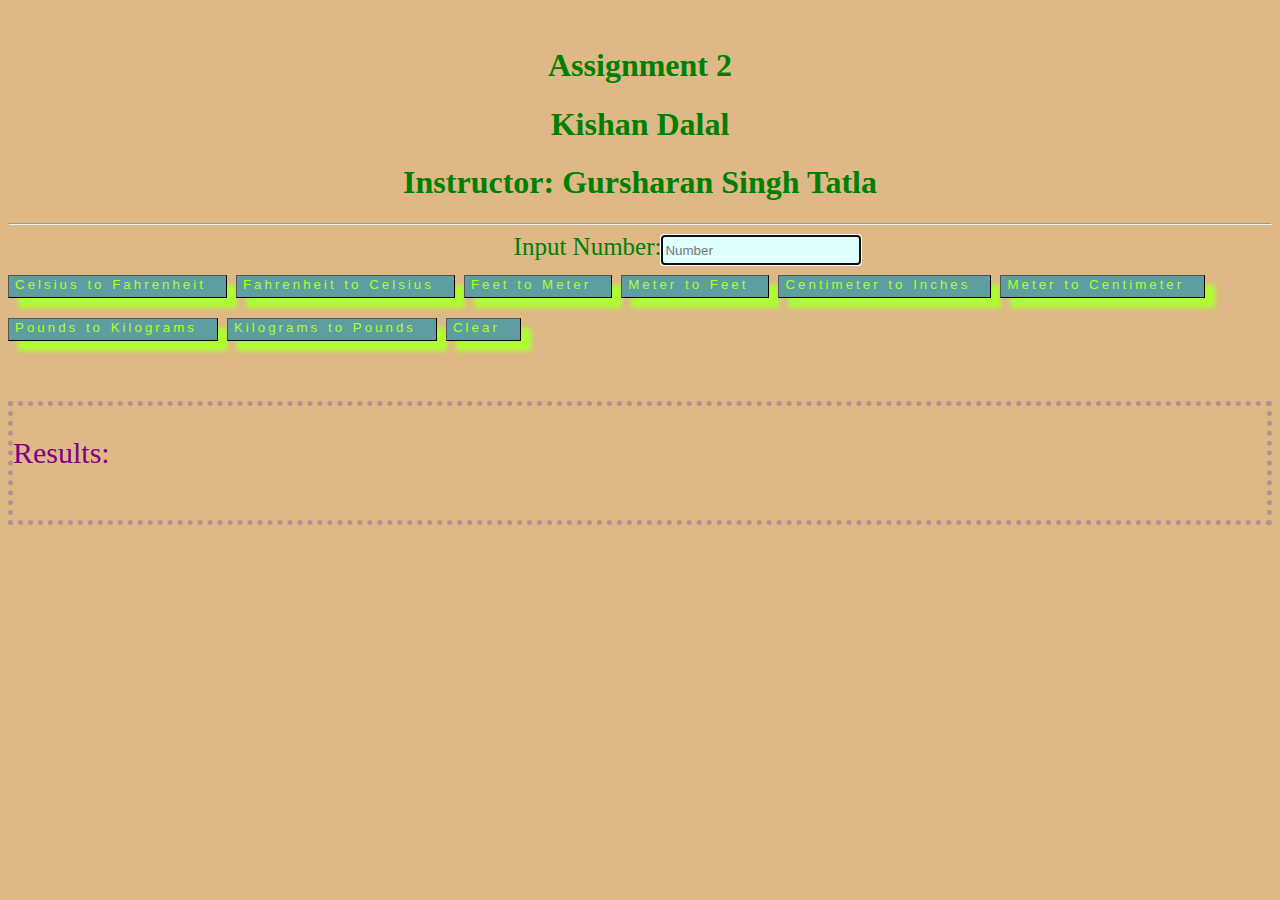
<file: a2-Kishan-Dalal/index.html>
<html>
    <head>
        <title>Assignment 2</title> <br>
        <h1>Assignment 2</h1>
        <h1>Kishan Dalal</h1>
        <h1>Instructor: Gursharan Singh Tatla</h1>
        <hr>
        <link rel="stylesheet" href="css/styles.css">
    </head>
    <body>
        <form id = "Forms">
            <!-- User input! -->
            <div id="infoEntered"><label id="number">Input Number:</label><input type="text" id="input" placeholder="Number" required autofocus><br></div>
            
             <!-- Fahrenheit, Celsius Conversions   -->
            <input type="button" id="celToFah" value="Celsius to Fahrenheit">
            
            <input type="button" id="fahToCel" value="Fahrenheit to Celsius"> 
            
            <!-- Feet, Meter Conversions   -->
            <input type="button" id="feetToMeter" value="Feet to Meter">
            
            <input type="button" id="meterToFeet" value="Meter to Feet">
            
            <!-- Centimeters, Inches Conversions   -->
            <input type="button" id="centiToMeter" value="Centimeter to Inches">
                   
            <input type="button" id="meterToCenti" value="Meter to Centimeter">
            
            <!-- Pounds, Kilograms Conversions   -->
            <input type="button" id="poundsToKilo" value="Pounds to Kilograms">
            
            <input type="button" id="kiloToPounds" value="Kilograms to Pounds">
            
            <!-- Clear -->
            <input type="button" id="clear" value="Clear" >
            
            <!--  Paragraph where the answer to the buttons will go -->
            <p id="results">Results: </p>
        </form>
        <script src="scripts/scripts.js"> 
        </script>
    </body>
</html>
</file>
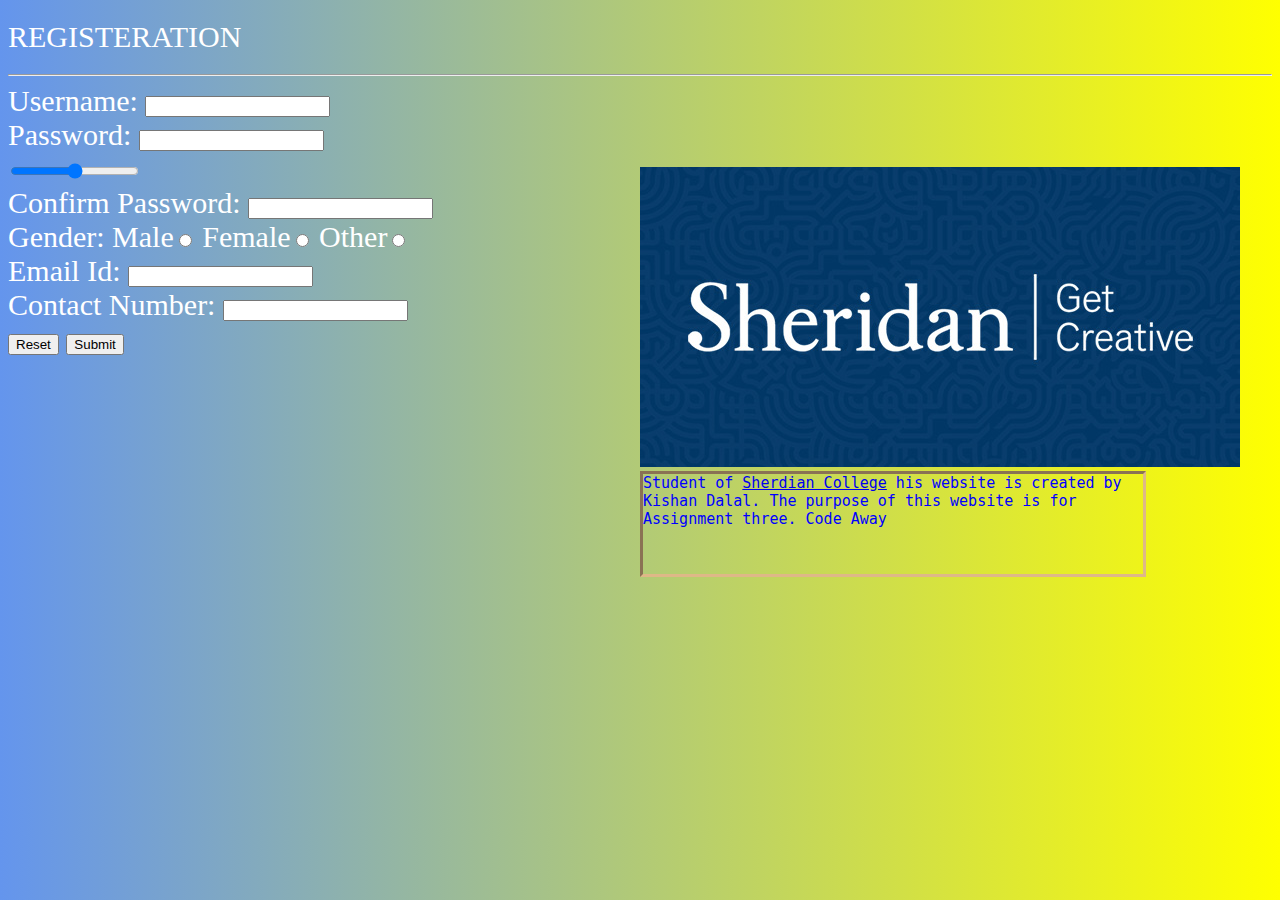
<file: a3-Kishan-Dalal/index.html>
<!DOCTYPE html>
<html>
    <head>
        <title>Assignment 3, Kishan</title>
        <link rel="stylesheet" type="text/css" href="css/css.css">
        <h1>REGISTERATION</h1>
        <hr>
    </head>

    <body>
    
        <form id="myForm" method="post" action="thank-you.html">
        <!--userName, blurs function executeValid() -->
        Username: <input type="text" id="userName" onblur="executeVaild()" name="userName">
        <span id="spanUserName" required></span>
        <br>
        
        <!--password, blurs function executeValid(). confirmPassword, blurs function passwordMatch()-->
        Password: </span><input type="password" id="password" name="password" onblur="executeVaild()" required>
        <span id="spanPassword"></span>
        <br>
        
        <input type="range" id="range" name="range"><br>
        Confirm Password: <input type="password" id="confirmPassword" name="confirmPassword" onblur="passwordMatch()" required>
        <span id="spanConfirmPassword"></span>
        <br>
        
        <!--Gender -->
        Gender: 
        Male<input type="radio" value="male" id="male" name="gender" required>
        Female<input type="radio" value="female" id="female" name="gender" required>
        Other<input type="radio" value="other" id="other" name="gender" required>
        <span id="spanGender"></span>
        <br>    
        
        <!-- emailID, blurs function emailValid(). contactNumber, blurs function contactNumberValid() -->
        Email Id: <input type="text" id="emailID" onblur="emailValid()" name="emailID" required>
        <span id="spanEmailID"></span>
        <br>
         
        Contact Number: <input type="text" name="contactNumber" id="contactNumber" onblur="contactNumberValid()" required>
        <span id="spanContactNumber"></span>
        <br>
        
        <input type="button" value="Reset" id="clear" onclick="myReset()">
        <input type="submit" value="Submit" id="submit">
        
            
        </form>
    <!-- Extra stuff -->
    <img id="banner" src="Pic/SheridanBanner.jpg">
    <p id="indexParagrah">
        Student of <a href="https://www.sheridancollege.ca/">Sherdian College</a> his website is created by Kishan Dalal. The purpose of this website is for Assignment three. Code Away
    </p>
        <script src="scripts/scripts.js"></script>
    </body>

</html>
</file>
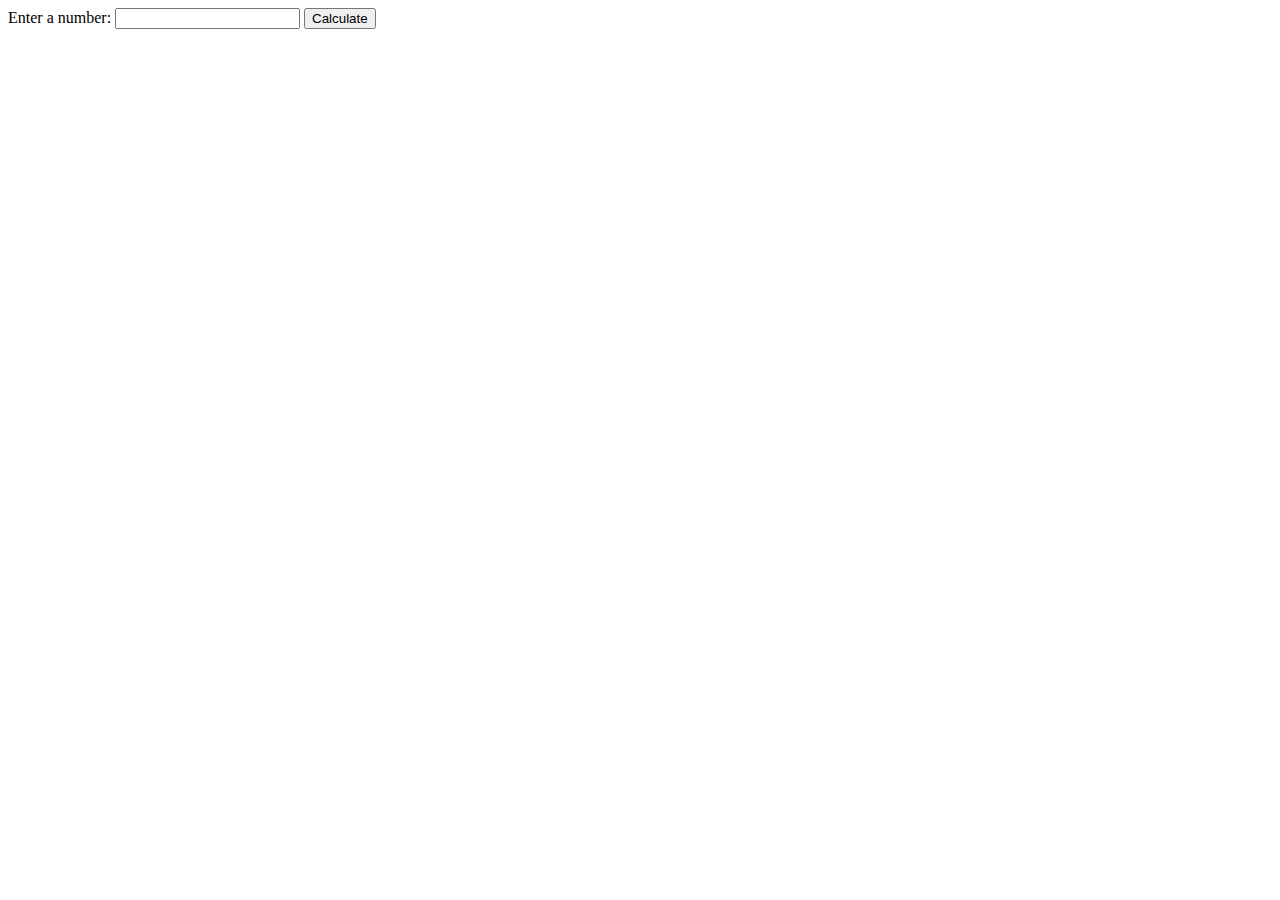
<file: Discount.html>
<html>
<head> </head>

    <body>
        <form>
            Enter a number: <input type="text" id="originalPrice" required>
            <input type="button" id="Calculate" value="Calculate">
        </form>
    </body>
    <script>
        var originalPrice = document.getElementById("originalPrice").value;
        var discountedPercent = 50; 
        
        document.getElementById("Calculate").onclick = function()
            {
                var originalPrice = document.getElementById("originalPrice").value;
                var discountedPercent = 50; 
                var result = originalPrice * (discountPercent/100); 
                var result1= originalPrice - result; 
                return result1;
            };
            
            
            
    </script>
</html>
</file>
<file: a2-Kishan-Dalal/css/styles.css>
/* Entire file common css*/
h1 
{
    text-align: center;
}

body
{
    color: green;
    background-color: burlywood; 
}    

p
{
    display: flex;
    font-size: 30px;
    color: purple;
    border-style: dotted;
    border-color: rosybrown;
    border-width: thick;
    
    margin-top: 50px;
    margin-bottom: 30px;
    
    padding-top: 30px;
    padding-bottom: 50px;
    text-align: center;
}


/* textbox area */
#input
{
    background-color: lightcyan;
    width: 200px; 
    height: 30px; 
}

#infoEntered
{
    position: relative;
    left: 40%;
    top: 25%;
}

label
{
    font-size: 25;
}

/* Button */
input[type="button"]:hover
{
    background-color: blue;
}

input[type="button"] 
{   
    display: inline-block;
    background-color: cadetblue;
    border-color: black;
    border-width: thin;
    color: greenyellow;
    padding-right: 20px;
    padding-bottom: 5px;
    box-shadow: 10px 10px 5px; 
    
    /* Spacing */
    word-spacing: 1px;
    letter-spacing: 3; 
    
    /* Margin Alignment */
    margin-bottom: 10px; 
    margin-top: 10px;
    margin-right: 5px;
}
</file>
<file: a3-Kishan-Dalal/css/css.css>
body
{
    background-color: cornflowerblue;
    background: linear-gradient(to right, cornflowerblue , yellow);
}

form, h1
{
    font-size: 30px;
    font-family: cursive;
    font-stretch: semi-expanded;
    font-weight: 500;
    color:  white;
}

/* The Sherdian picture */
#banner
{
    margin-left: 50%;
    margin-top: -15%;
    margin-bottom: 15%;
}

#indexParagrah
{
    margin-left: 50%;
    margin-top: -15%;
    margin-bottom: 20%;
    
    width:  500px;
    height: 100px;
    border-style: inset;
    border-top-width: medium;
    border-color: burlywood;
    
    font-family: monospace;
    font-size: 15px;
    font: bold;
    color: blue;
}

/* The paragraph tag in thank-you.html */
#thankYou
{
    font-family: monospace;
    font-size: 25px;
    font: bold;
    color: black;
    text-align: center;
}
</file>
